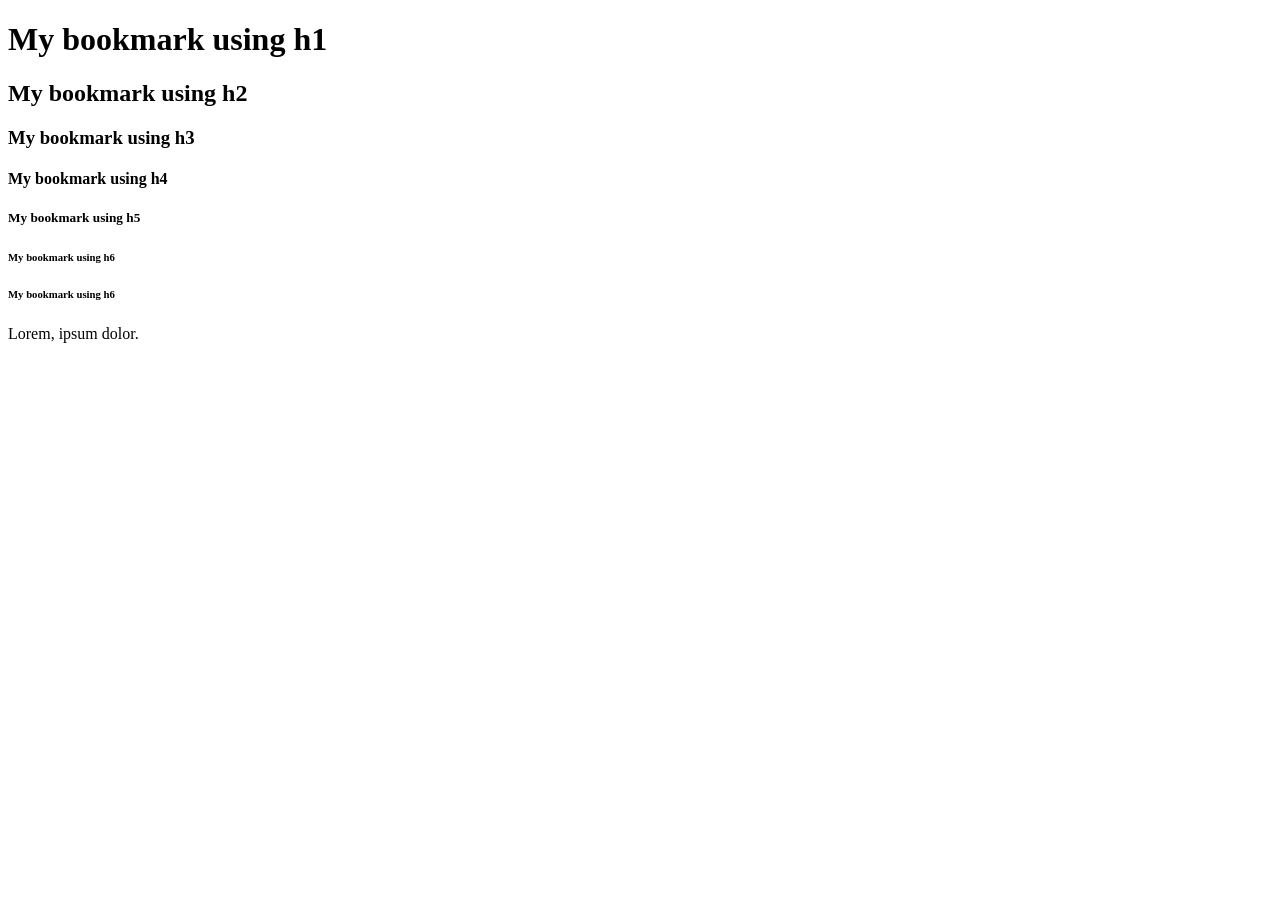
<file: HTML tutorials/tutorial04/index.html>
<!DOCTYPE html>
<html lang="en">
<head>
    <meta charset="UTF-8">
    <meta name="viewport" content="width=device-width, initial-scale=1.0">
    <title>My Bookmarks - Aryan</title>
</head>
<body>
    <h1>My bookmark using h1</h1>
    <h2>My bookmark using h2</h2>
    <h3>My bookmark using h3</h3>
    <h4>My bookmark using h4</h4>
    <h5>My bookmark using h5</h5>
    <h6>My bookmark using h6</h6>
    <h6>My bookmark using h6</h6>

    <p>Lorem, ipsum dolor.</p>

    <!-- ctrl with / se comment out ho jata hai -->


    
</body>
</html>
</file>
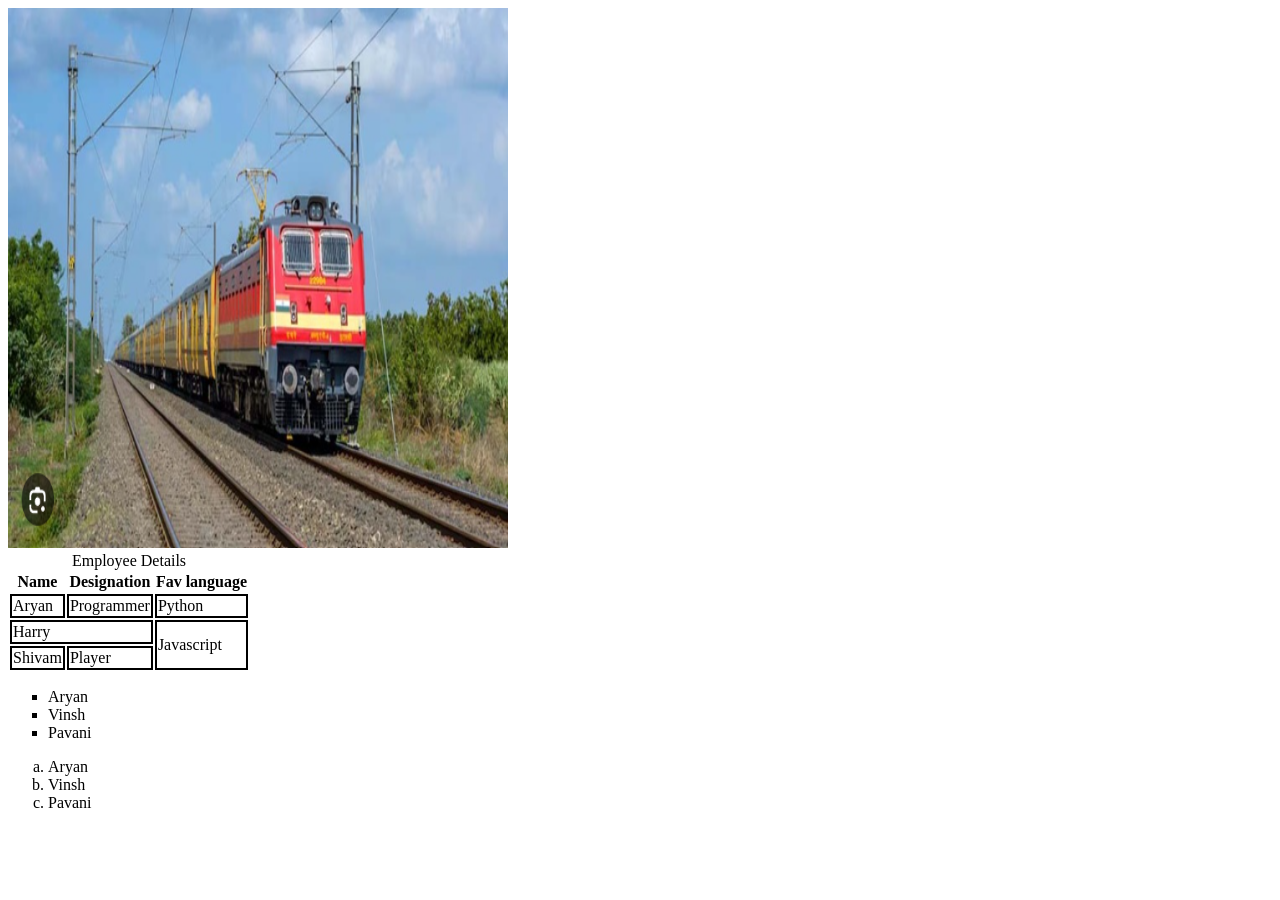
<file: HTML tutorials/tutorial05/index.html>
<!DOCTYPE html>
<html lang="en">
<head>
    <meta charset="UTF-8">
    <meta name="viewport" content="width=device-width, initial-scale=1.0">
    <title>images</title>
    <link rel="stylesheet" href="style.css">
</head>
<body>
    <img width = "500" height = "540" src="image.png" alt="Train">
<br>
    <table>
        <caption>Employee Details </Details></caption>
       
        <tr>
            <th>Name</th>
            <th>Designation</th>
            <th>Fav language</th>            
        </tr>

        <tr>
            <td>Aryan</td>
            <td>Programmer</td>
            <td>Python</td>
        </tr>

        <tr>
            <td colspan="2">Harry</td>
            <td rowspan="2">Javascript</td>
        </tr>

        <tr>
            <td>Shivam</td>
            <td>Player</td>
        </tr>

    </table>


    <ul type = "square">
        <li>Aryan</li>
        <li>Vinsh</li>
        <li>Pavani</li>
    </ul>

    <ol type = "a">
        <li>Aryan</li>
        <li>Vinsh</li>
        <li>Pavani</li>
    </ol>


</body>
</html>
</file>
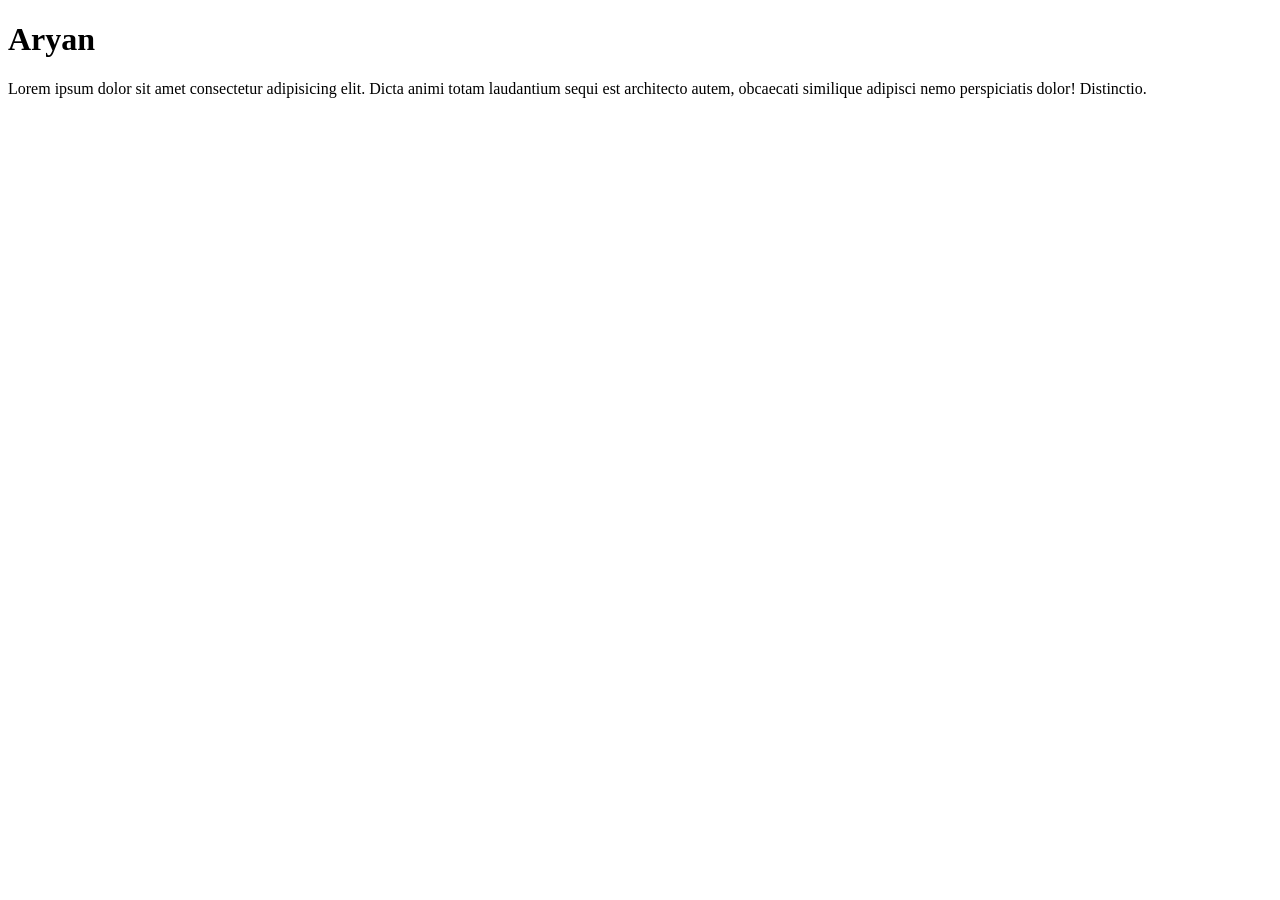
<file: HTML tutorials/tutorial06/index.html>
<!DOCTYPE html>
<html lang="en">
<head>
    <meta charset="UTF-8">
    <meta name="viewport" content="width=device-width, initial-scale=1.0">
    <meta name="description" content="This page gives the description about Aryan - The Trader">
    <title>About - Aryan</title>
</head>
<body>
    <h1>Aryan</h1>
    <p>Lorem ipsum dolor sit amet consectetur adipisicing elit. Dicta animi totam laudantium sequi est architecto autem, obcaecati similique adipisci nemo perspiciatis dolor! Distinctio.</p>
</body>
</html>
</file>
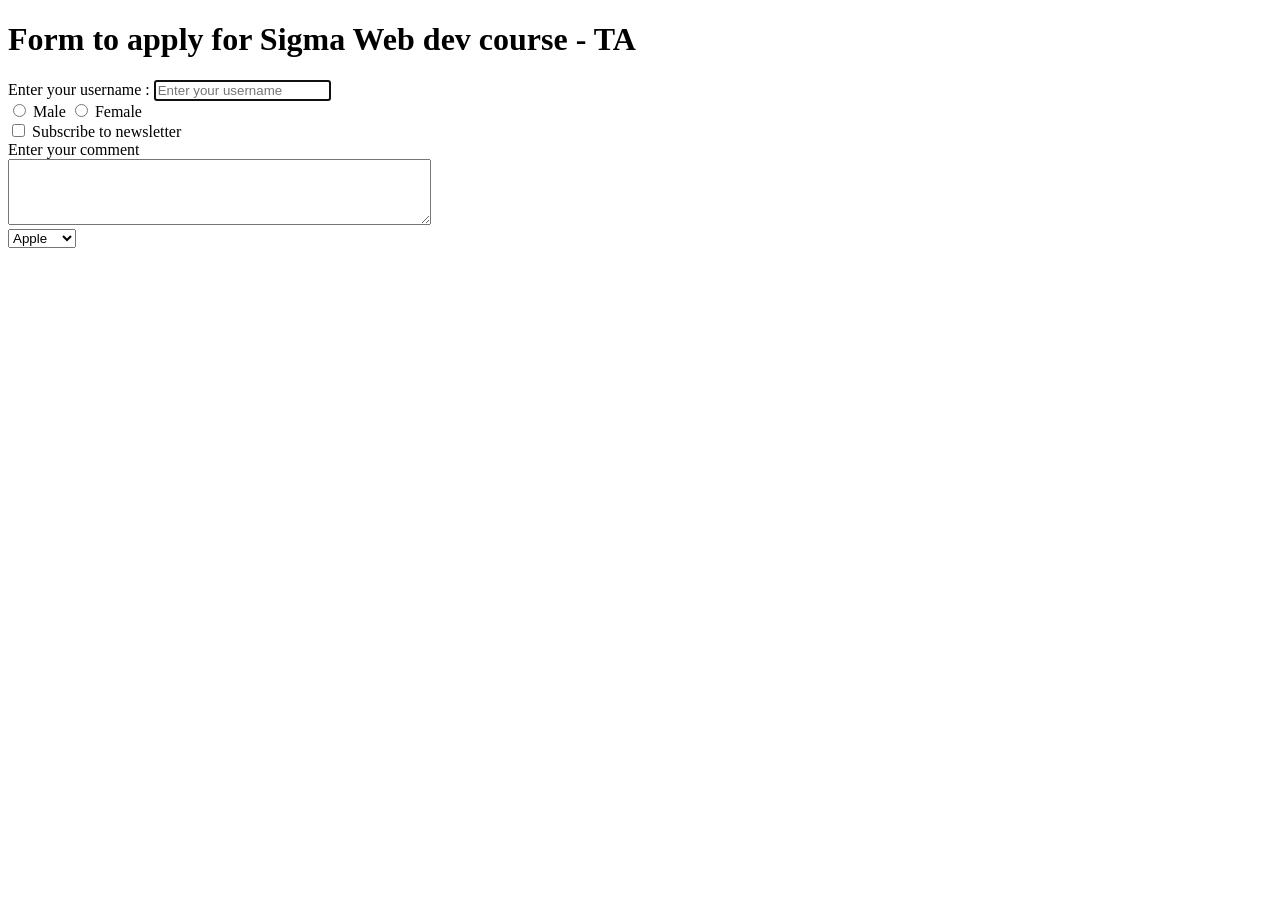
<file: HTML tutorials/tutorial07/index.html>
<!DOCTYPE html>
<html lang="en">

<head>
    <meta charset="UTF-8">
    <meta name="viewport" content="width=device-width, initial-scale=1.0">
    <title>Forms - let's learn it</title>
</head>

<body>
    <h1>Form to apply for Sigma Web dev course - TA</h1>
    <form action="post">
        <div>
            <label for="username">Enter your username :</label>
            <input type="text" id="username" name="username" placeholder="Enter your username" autofocus>
        </div>
        <div>
            <input type="radio" id="male" name="gender" value="male">
            <label for="male">Male</label>
            <input type="radio" id="female" name="gender" value="female">
            <label for="female">Female</label>
        </div>
        <div>
            <input type="checkbox" id="subscribe" name="subscribe" value="yes">
            <label for="subscribe">Subscribe to newsletter</label>
        </div>
        <div>
            <label for="comment">Enter your comment</label>
            <br>
            <textarea id="comment" name="comment" rows="4" cols="50"></textarea>
        </div>
        <div>
            <select name="fruits">
                <option value="apple">Apple</option>
                <option value="banana">Banana</option>
                <option value="cherry">Cherry</option>
            </select>
        </div>
    </form>

</body>

</html>
</file>
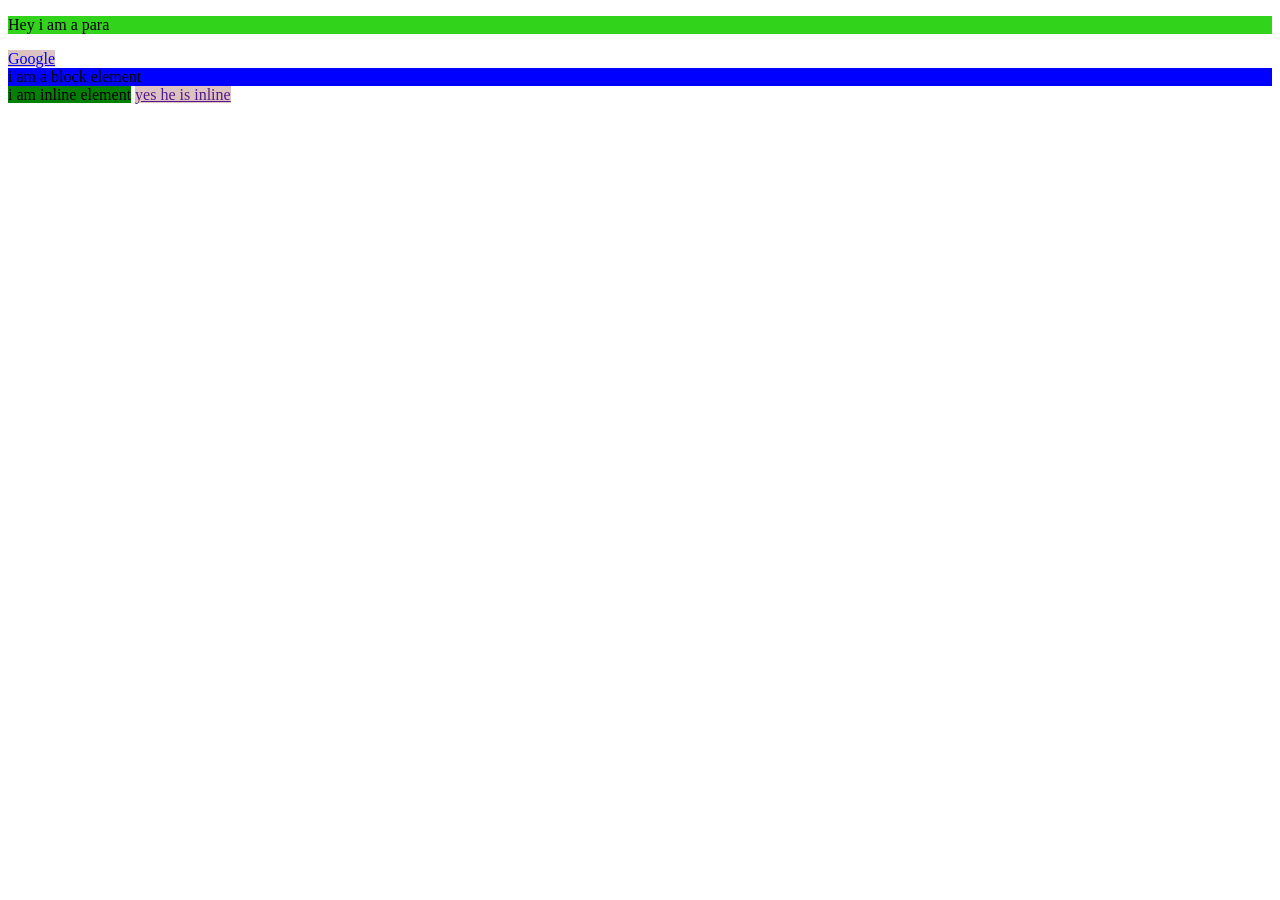
<file: HTML tutorials/tutorial08/index.html>
<!DOCTYPE html>
<html lang="en">
<head>
    <meta charset="UTF-8">
    <meta name="viewport" content="width=device-width, initial-scale=1.0">
    <title>Inline and block elements -HTML</title>
    <link rel="stylesheet" href="style.css">
</head>
<body>
    <p>Hey i am a para</p>
    <a href="https://www.google.com">Google</a>

    <div>i am a block element</div>
    <span>i am inline element</span>
    <a href="">yes he is inline</a>

    
</body>
</html>
</file>
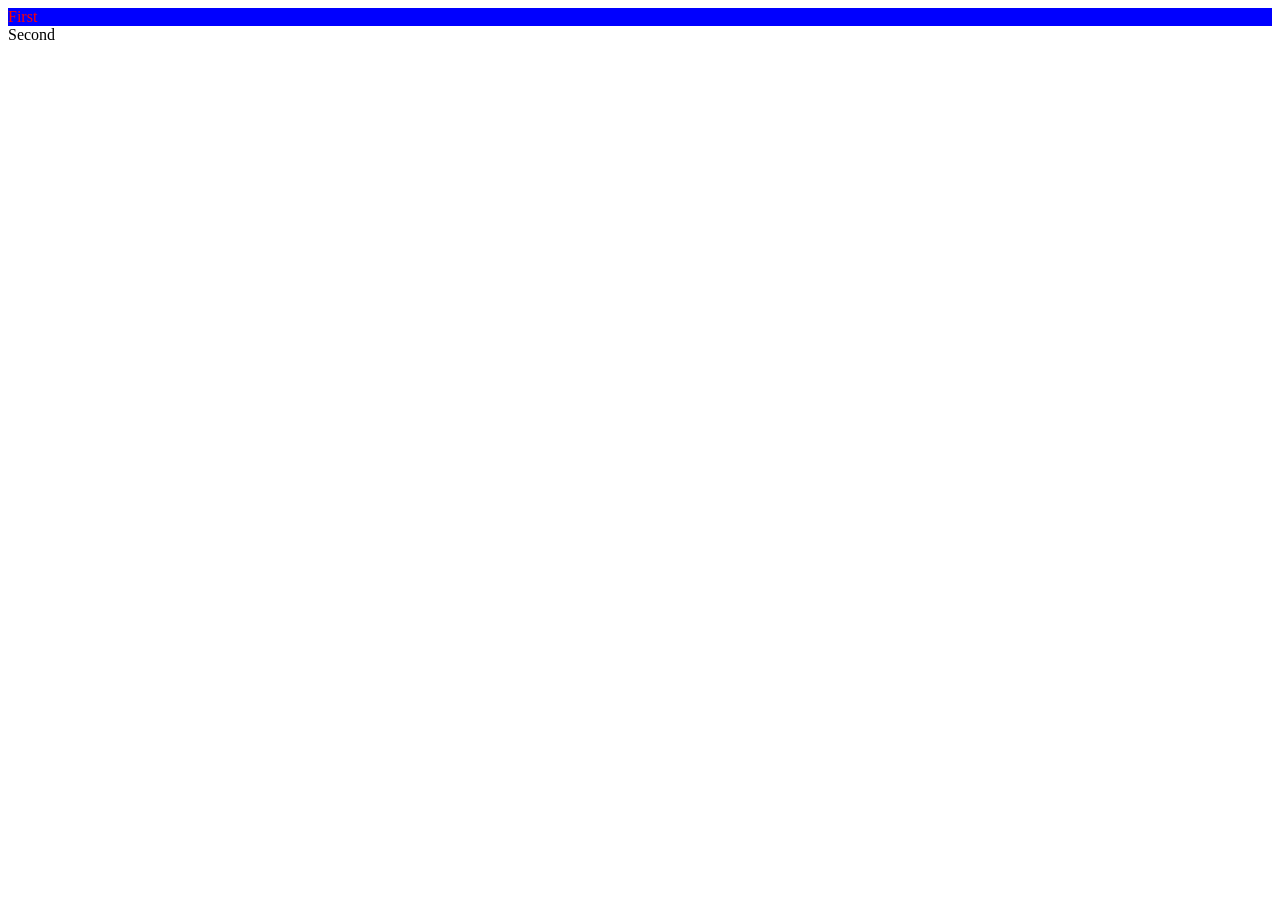
<file: HTML tutorials/tutorial09/index.html>
<!DOCTYPE html>
<html lang="en">
<head>
    <meta charset="UTF-8">
    <meta name="viewport" content="width=device-width, initial-scale=1.0">
    <title>ID and Classes in HTML</title>
    <link rel="stylesheet" href="style.css">
</head>
<body>
    <div id="firstdiv" class="red bg-yellow">First</div>
    <div id="seconddiv">Second</div>
    <span class="red"></span>
    
</body>
</html>
</file>
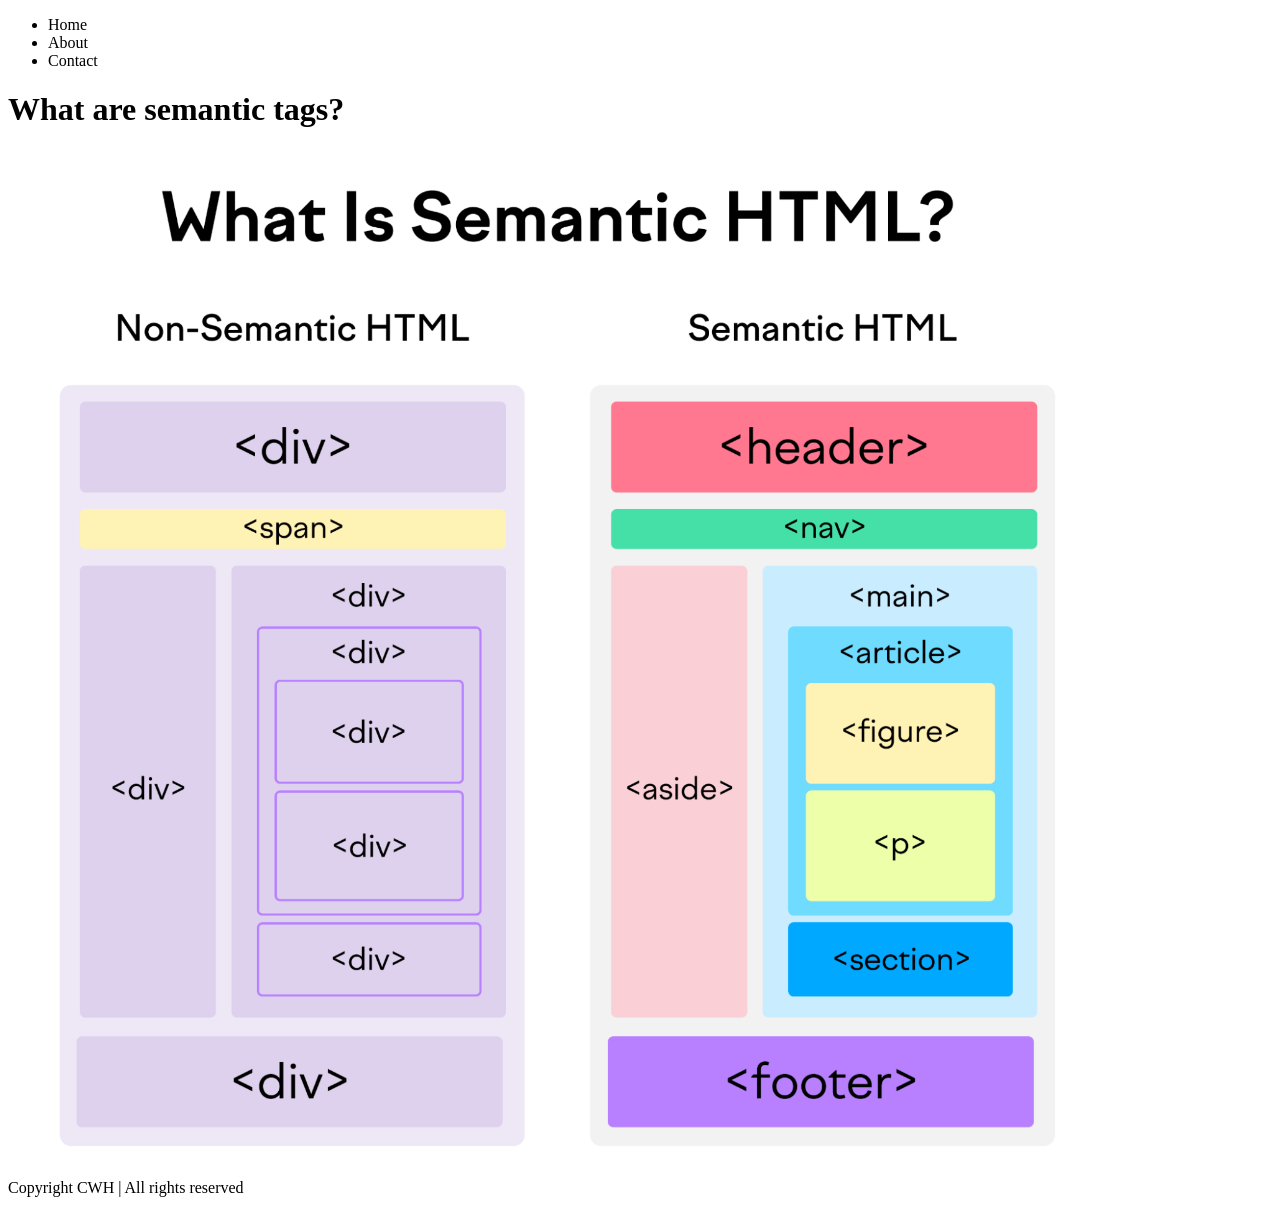
<file: HTML tutorials/tutorial11/index.html>
<!DOCTYPE html>
<html lang="en">
<head>
    <meta charset="UTF-8">
    <meta name="viewport" content="width=device-width, initial-scale=1.0">
    <title>Semantic tags</title>
</head>
<body>
    <header>
        <nav>
            <ul>
                <li>Home</li>
                <li>About</li>
                <li>Contact</li>
            </ul>
        </nav>
    </header>

    <main>
        <h1>What are semantic tags?</h1>
        <img src="semantic-tags.png" alt="">
    </main>

    <footer>
        Copyright CWH | All rights reserved
    </footer>


    
</body>
</html>
</file>
<file: HTML tutorials/tutorial05/style.css>
td{
    border: 2px solid black;
}
</file>
<file: HTML tutorials/tutorial08/style.css>
p{
    background-color: rgb(49, 211, 27);
}

a{
    background-color: rgb(220, 194, 194);
}
div{
    background-color: blue;
}

span{
    background-color:green;
}
</file>
<file: HTML tutorials/tutorial09/style.css>
.red{
    color: red;
}

.bg-yellow{
    background-color: yellow;
}

#firstdiv{
    background-color: blue;
}
</file>
